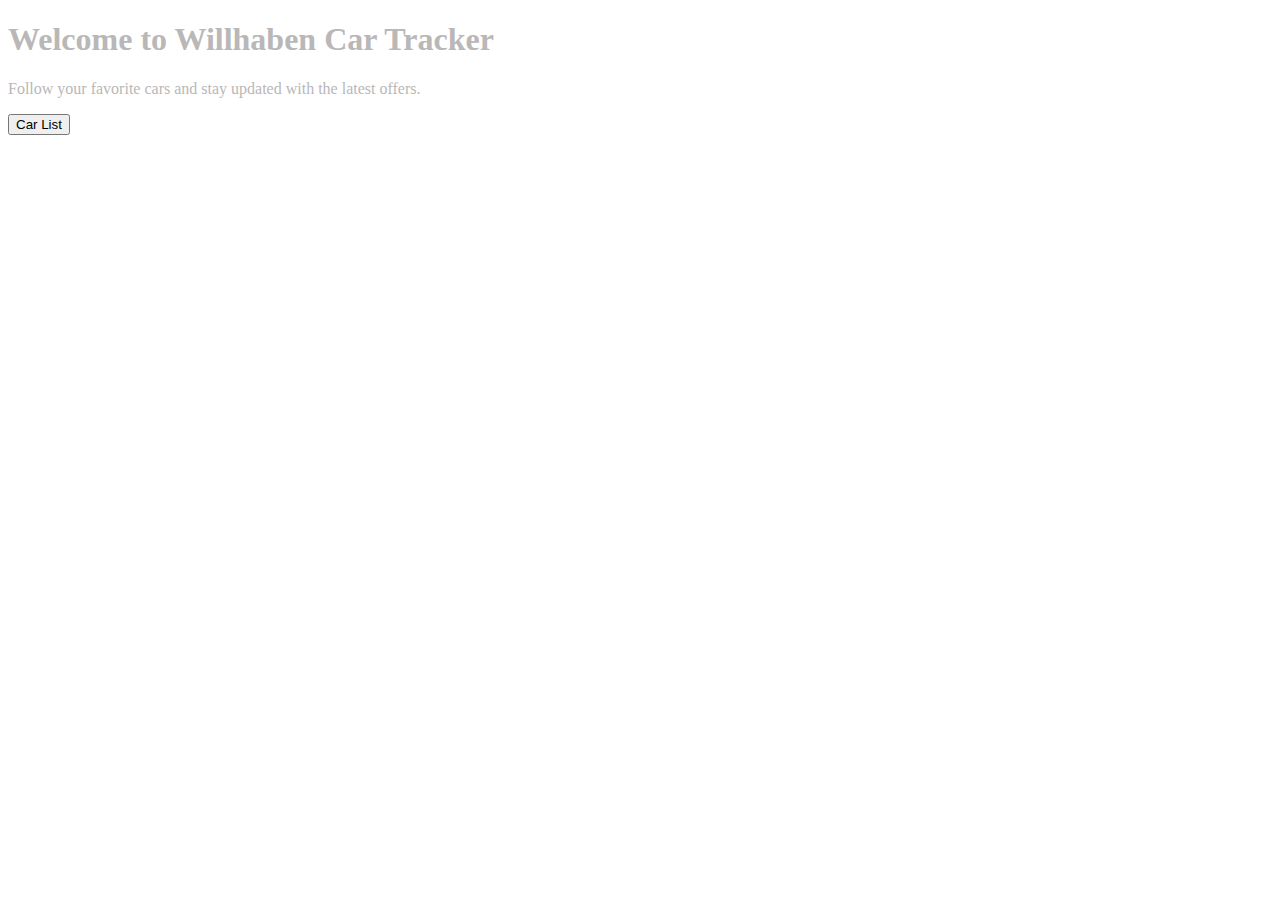
<file: willhaben-car-tracker/src/main/webapp/WEB-INF/templates/fragments/homePage.html>
<!DOCTYPE html>
<html lang="en" xmlns:th="http://www.thymeleaf.org">

<th:block th:fragment="fragmentContent">

<div class="container mt-5 mb-5" style="font-family: 'Oswald', serif;color: #b9b7b7;">
  <div class="p-5 bg-dark rounded-3">
    <div class="container-fluid py-5">
      <h1 class="display-5 fw-bold">Welcome to Willhaben Car Tracker</h1>
      <p class="col-md-8 fs-4">Follow your favorite cars and stay updated with the latest offers.</p>
      <button class="btn btn-info" type="button" th:onclick="redirectAllCars()">Car List</button>
    </div>
  </div>
</div>


</th:block>
</file>
